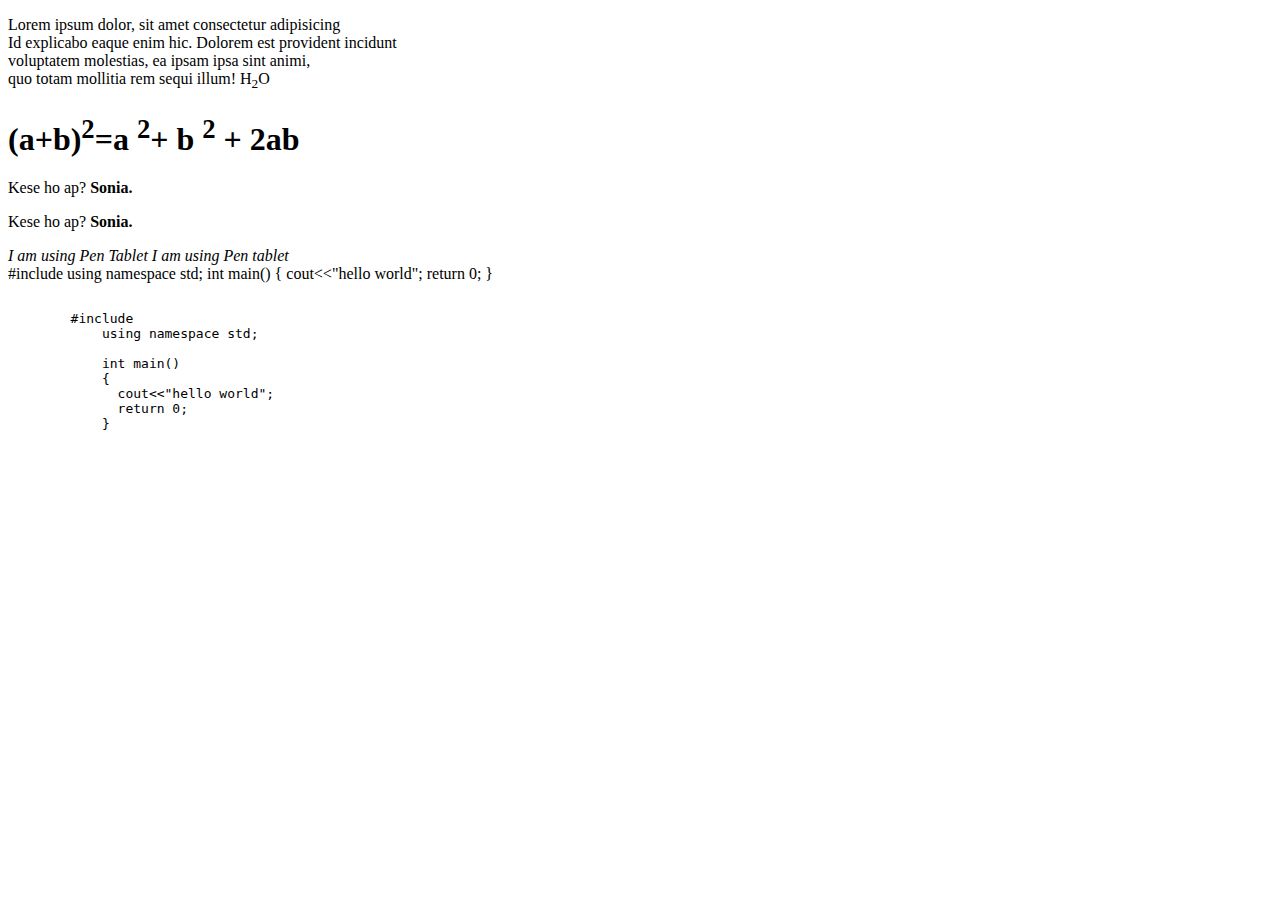
<file: Additional_Tags.html>
<!DOCTYPE html>
<html lang="en">
  <head>
    <meta charset="UTF-8" />
    <meta name="viewport" content="width=device-width, initial-scale=1.0" />
    <title>Additonal Tags</title>
  </head>
  <body>
    <!-- br tag----break tag-----provides line break-->
    <p>
      Lorem ipsum dolor, sit amet consectetur adipisicing <br> Id explicabo
      eaque enim hic. Dolorem est provident incidunt <br> voluptatem molestias, ea
      ipsam ipsa sint animi, <br> quo totam mollitia rem sequi illum!

    <!-- subscript -->
     H<sub>2</sub>O

    <!-- superscript -->
     <h1>(a+b)<sup>2</sup>=a <sup>2</sup>+ b <sup>2</sup> + 2ab</h1>
    </p>

    <!-- strong vs bold -->
     <p>Kese ho ap? <strong>Sonia.</strong></p>
     <p>Kese ho ap? <b>Sonia.</b></p>

     <!-- italic vs emphasise -->
     <i>I am using Pen Tablet</i>
     <em>I am using Pen tablet</em>
     <br>

     <!-- Idiomatic is another name for Italic tag -->


     <!-- preformatted tag -->
      #include <iostream>
      using namespace std;

      int main()
      {
        cout<<"hello world";
        return 0;
      }
     <pre>

        #include <iostream>
            using namespace std;
      
            int main()
            {
              cout<<"hello world";
              return 0;
            }
     </pre>
  </body>
</html>
</file>
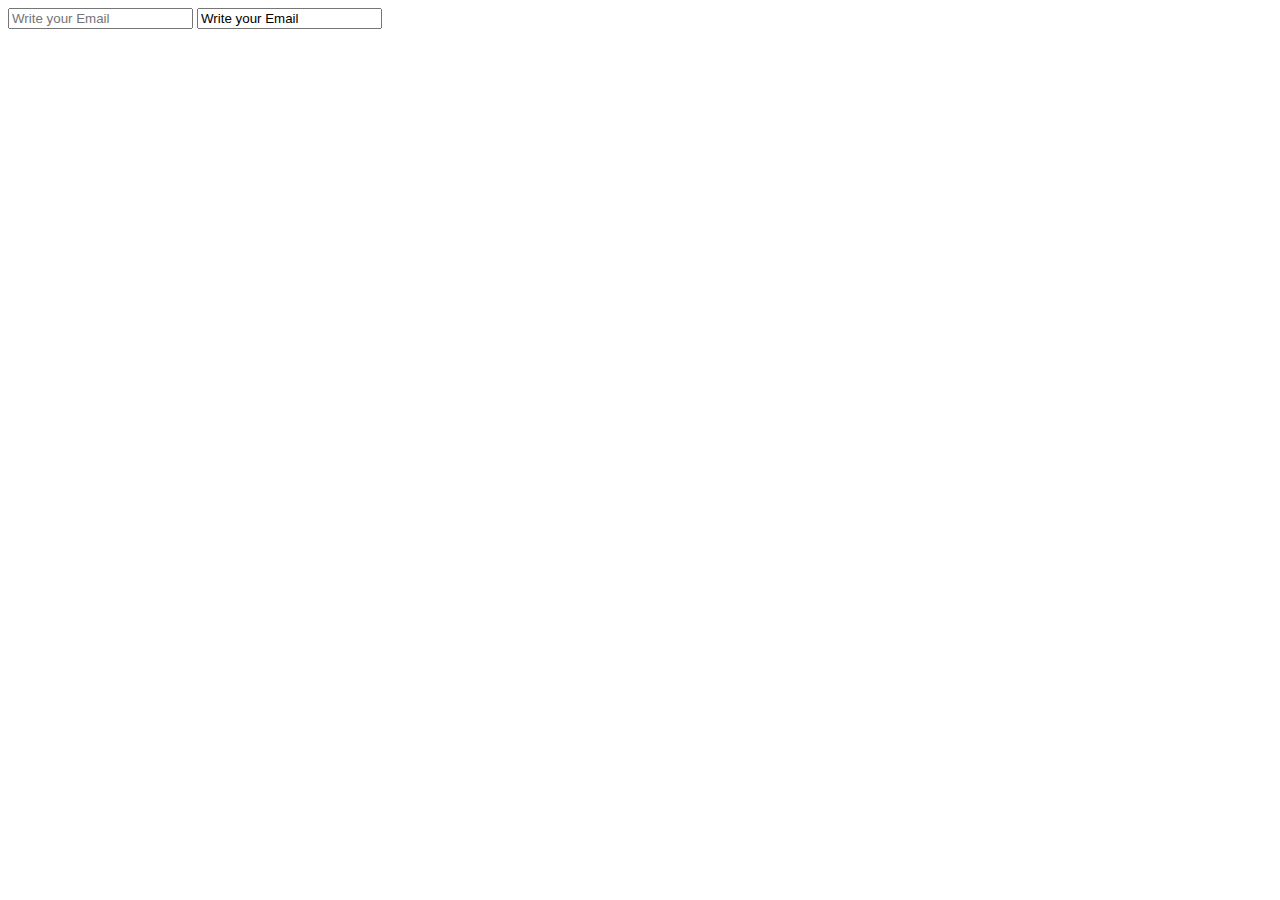
<file: box-model.html>
<!DOCTYPE html>
<html lang="en">
<head>
    <meta charset="UTF-8">
    <meta name="viewport" content="width=device-width, initial-scale=1.0">
    <title>Box Model</title>
    <link rel="stylesheet" href="box-model.css">
</head>
<body>
    <!-- <div>How are you?</div> -->

    <input type="text" placeholder="Write your Email">
    <input type="text" value="Write your Email">
</body>
</html>
</file>
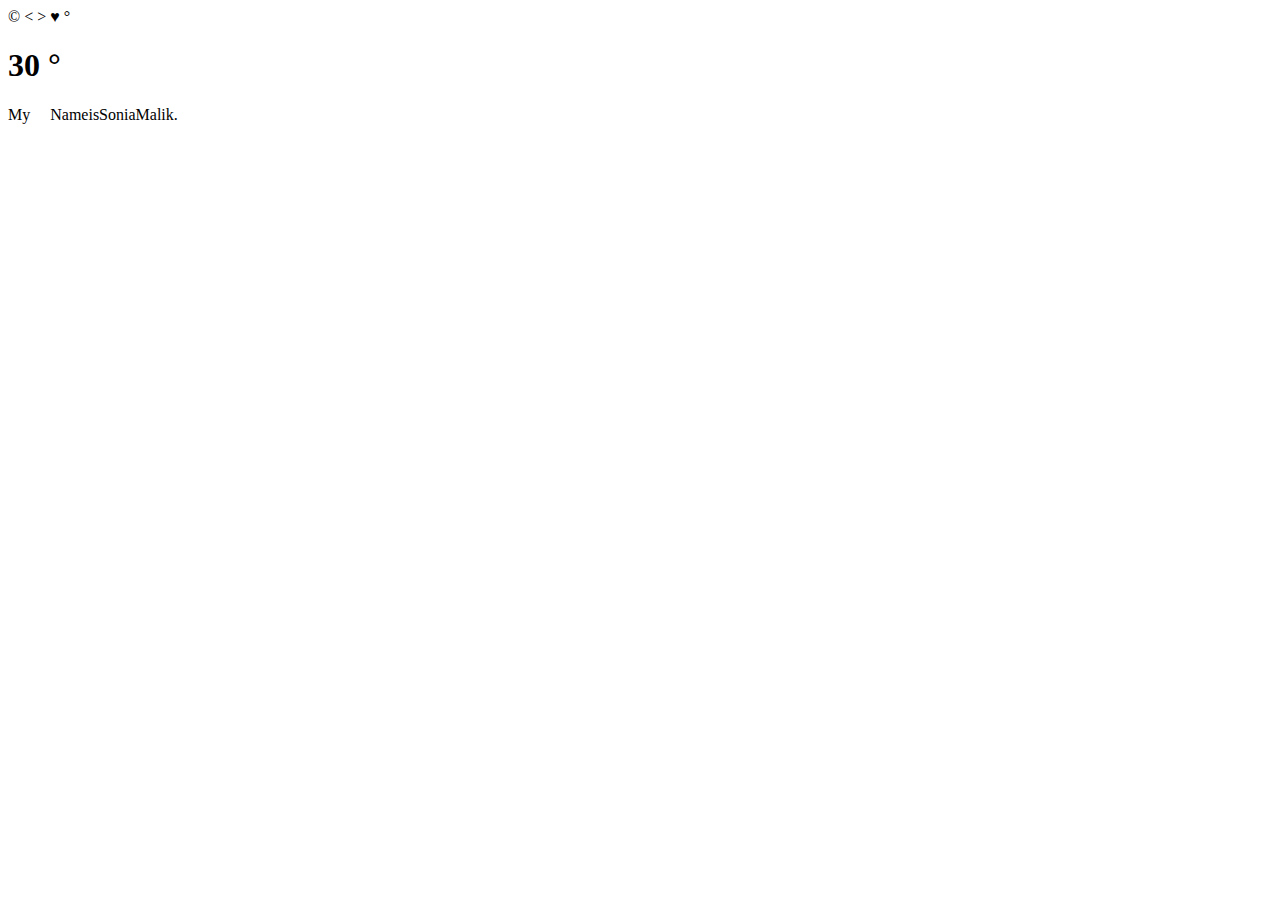
<file: HTML_Entities.html>
<!DOCTYPE html>
<html lang="en">
<head>
    <meta charset="UTF-8">
    <meta name="viewport" content="width=device-width, initial-scale=1.0">
    <title>HTML Entities</title>
</head>
<body>
    <!-- HTML Entities -->
     &copy;
     &lt;
     &gt;
     &hearts;
     &deg;
     <h1>30 &deg;</h1>

     
     <p>My&nbsp;&nbsp;&nbsp;&nbsp;&nbsp;NameisSoniaMalik.</p>
</body>
</html>
</file>
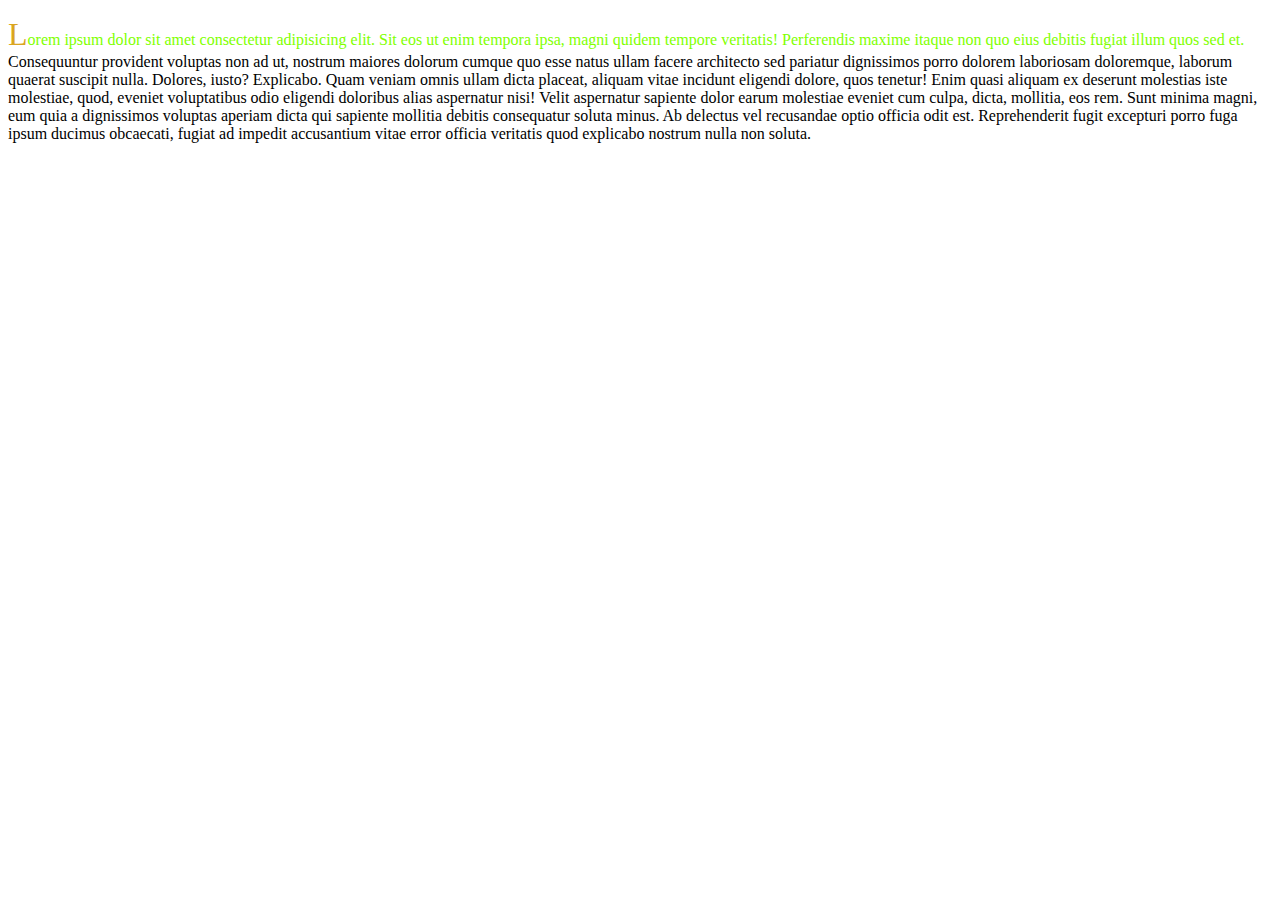
<file: pseudo-elements.html>
<!DOCTYPE html>
<html lang="en">
  <head>
    <meta charset="UTF-8" />
    <meta name="viewport" content="width=device-width, initial-scale=1.0" />
    <title>Pseudo-Elements</title>
    <link rel="stylesheet" href="pseudo-elemebts.css" />
  </head>
  <body>
    <!-- <h1>I am Sonia</h1> -->

    <p>
      Lorem ipsum dolor sit amet consectetur adipisicing elit. Sit eos ut enim
      tempora ipsa, magni quidem tempore veritatis! Perferendis maxime itaque
      non quo eius debitis fugiat illum quos sed et. Consequuntur provident
      voluptas non ad ut, nostrum maiores dolorum cumque quo esse natus ullam
      facere architecto sed pariatur dignissimos porro dolorem laboriosam
      doloremque, laborum quaerat suscipit nulla. Dolores, iusto? Explicabo.
      Quam veniam omnis ullam dicta placeat, aliquam vitae incidunt eligendi
      dolore, quos tenetur! Enim quasi aliquam ex deserunt molestias iste
      molestiae, quod, eveniet voluptatibus odio eligendi doloribus alias
      aspernatur nisi! Velit aspernatur sapiente dolor earum molestiae eveniet
      cum culpa, dicta, mollitia, eos rem. Sunt minima magni, eum quia a
      dignissimos voluptas aperiam dicta qui sapiente mollitia debitis
      consequatur soluta minus. Ab delectus vel recusandae optio officia odit
      est. Reprehenderit fugit excepturi porro fuga ipsum ducimus obcaecati,
      fugiat ad impedit accusantium vitae error officia veritatis quod explicabo
      nostrum nulla non soluta.
    </p>
  </body>
</html>
</file>
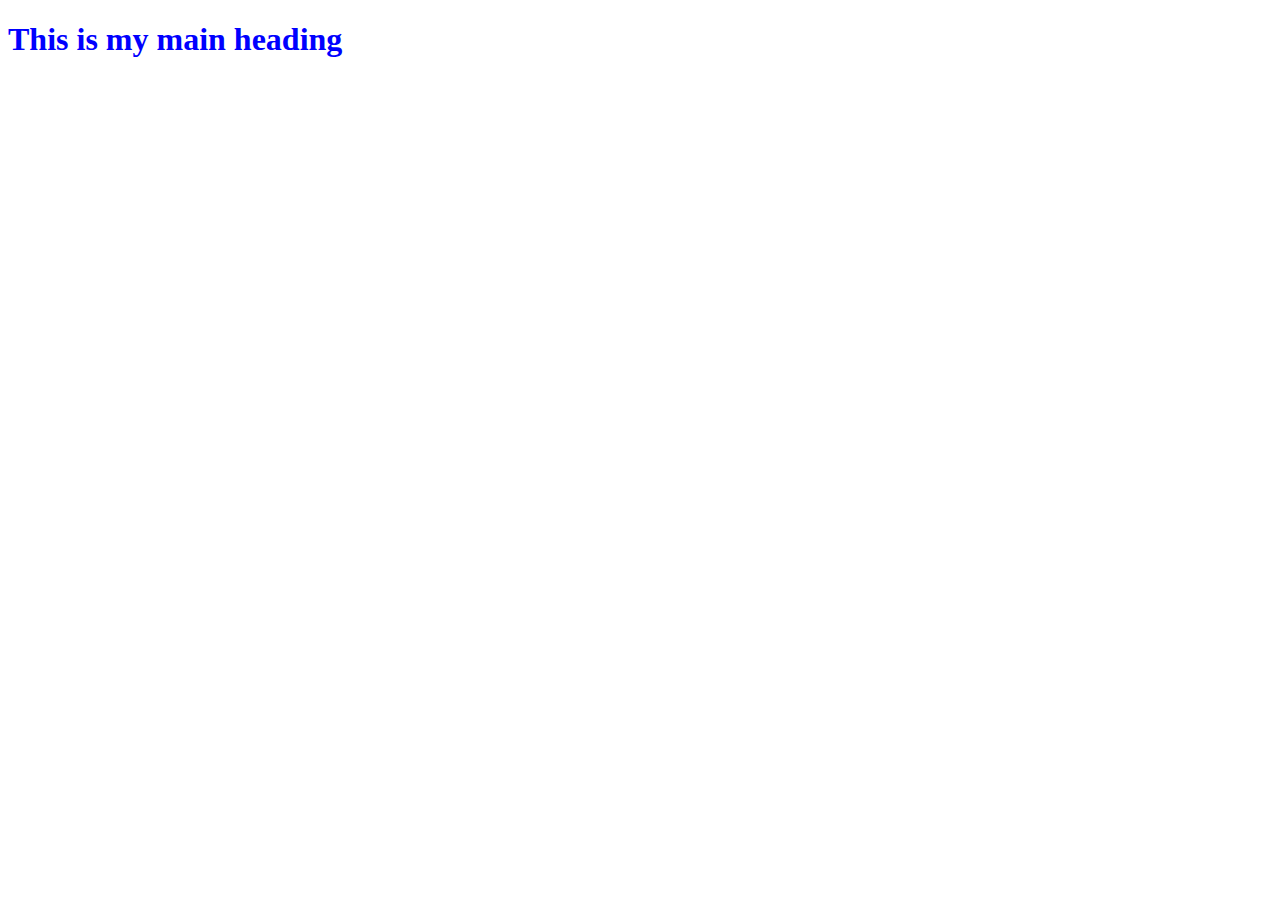
<file: Selectors.html>
<!DOCTYPE html>
<html lang="en">
  <head>
    <meta charset="UTF-8" />
    <meta name="viewport" content="width=device-width, initial-scale=1.0" />
    <title>Selectors in CSS</title>
    <link rel="stylesheet" href="Selectors.css" />
  </head>
  <body>
    
    <h1 id="heading" class="head">This is my main heading</h1>
    <!-- <h1 class="head">This is my second heading.</h1> -->
    <!-- <h1 class="A3">Selectors in CSS.</h1>
    <h2 class="A3">This is my second heading.</h2>
    <p class="A3"> 
      Lorem ipsum dolor sit amet consectetur adipisicing elit. Error iusto
      aperiam ipsum quis eveniet laborum itaque ex rem inventore a voluptas
      repellendus, harum ipsam, cupiditate excepturi perspiciatis ducimus
      dolorem provident.
    </p> -->

    <!-- <h1 id="heading1">This is my first heading</h1>
    <h1 id="heading2">This is my second heading</h1>
    <h1 id="heading3">This is my third heading</h1> -->

    <!-- <input type="text">
    <input type="password">
    <input type="email">

    <a href="https://www.google.com/">Google</a>
    <a href="https://www.amazon.in/">Amazon</a> -->
  </body>
</html>
</file>
<file: box-model.css>
div{
    /* box-sizing: content-box; */
    box-sizing: border-box;
    height:200px;
    width:200px;
    background-color:aqua;
    margin-left:50px;
    margin-top:50px;
    border:10px solid black;
    padding-top:10px;;
    padding-left:20px;
}
</file>
<file: pseudo-elemebts.css>
h1::before{
    content: " \1F600 Hello ,";
}

h1::after{
    content:"\1F60D";
}

p::first-letter{
    font-family: 'Times New Roman', Times, serif;
    font-size: xx-large;
    color:goldenrod;
}

p::first-line{
    font-family: 'Times New Roman', Times, serif;
    color:chartreuse;
}
</file>
<file: Selectors.css>
/* Element Selector->it styles by targetting the element itself. */
/* h1
{
    color:red;
} */

/* Group Selectors 
you are grouping multiple tags separating them by commas */
/* h1,h2,p{
    color:red;
} */

/* class selector
we can give same class value to multiple elements and it ias used to select multiple tags.
represented by a . dot */

/* .A3{
    color:blue;
} */

/* Id Selector
same tags or different tags-->different i'ds to be given */
/* #heading2{
    color:blue;
} */


/* Attribute Selector */
/* selecting elements by their attributes. */

/* input[type="text"]
{
    border:10px solid black;
    background-color: aqua;
}
input[type="password"]{
    border:10px solid rgb(246, 11, 11);
    background-color: rgb(220, 14, 192);
}
input[type="email"]{
    border:10px solid rgb(223, 11, 152);
    background-color: rgb(0, 255, 51);
}

a[href="https://www.google.com/"]{
    background-color: blueviolet;
}

a[href="https://www.amazon.in/"]{
    background-color: brown;
}



 */

/* competition between element VS class VS id */
/* 
Competitior-1 */
h1{
    color:blue;
}

/* Competitor-2 */
/* .head{
    color:brown;
} */

/* Competitor-3 */
/* #heading{
    color:aqua;
} */
</file>
